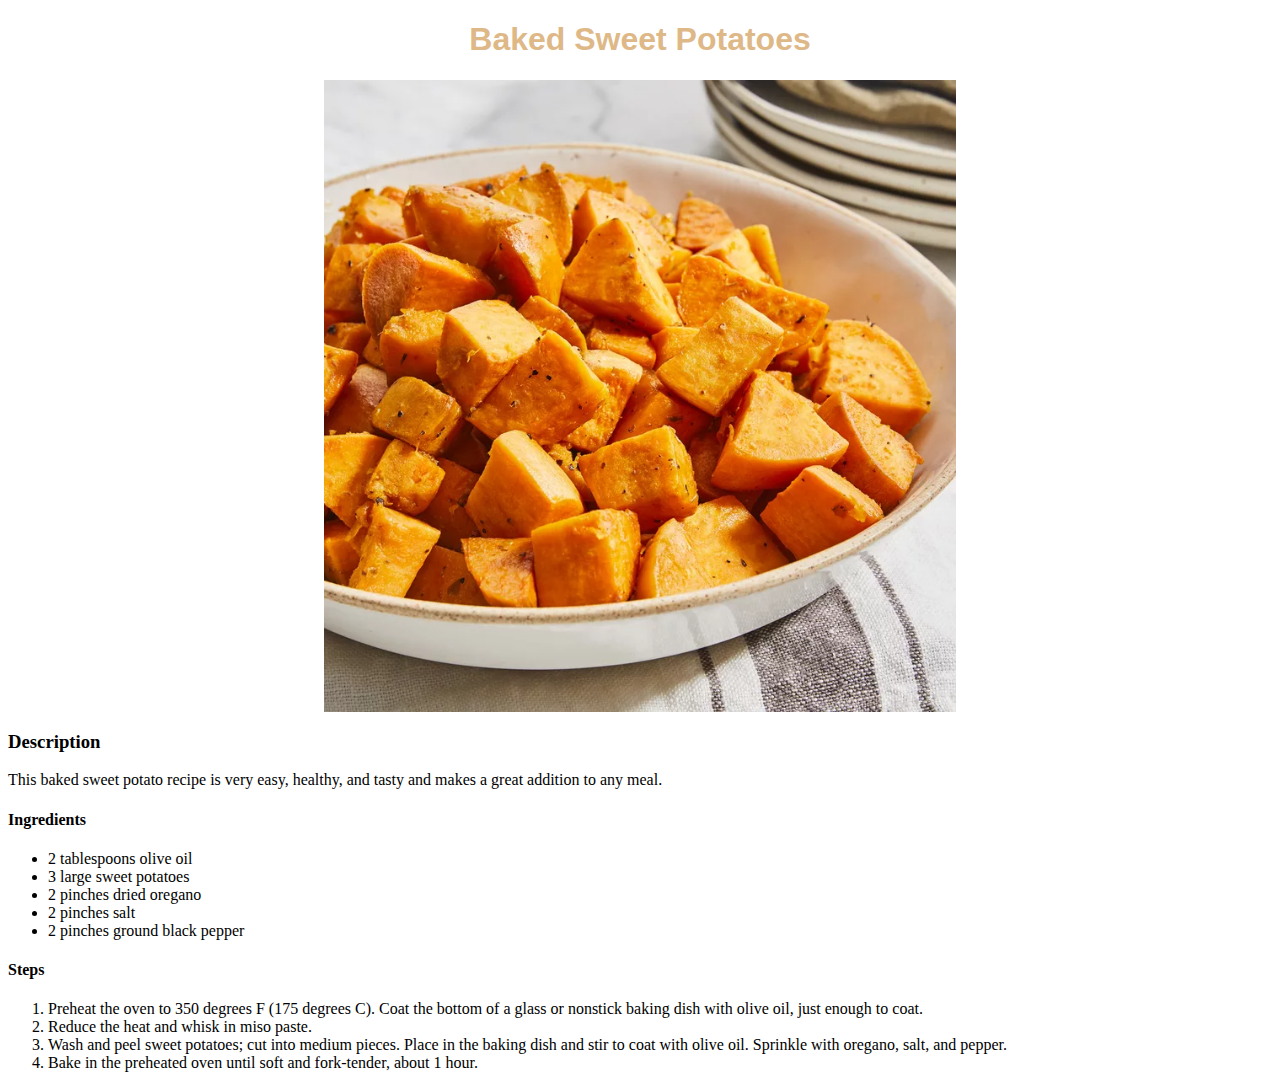
<file: recipes/baked-sweet-potatoes.html>
<!DOCTYPE html>
<html lang="en">
<head>
    <meta charset="UTF-8">
    <meta http-equiv="X-UA-Compatible" content="IE=edge">
    <meta name="viewport" content="width=device-width, initial-scale=1.0">
    <title>Baked Sweet Potatoes</title>
    <link rel="stylesheet" href="styles.css">
</head>
<body>
    <h1 class="potatoes title">Baked Sweet Potatoes</h1>
    <img class="pic" src="../img/potatoes.jpg" alt="Baked Sweet Potatoes">
    <h3>Description</h3>
    <p>
        This baked sweet potato recipe is very easy, healthy, and tasty and makes a great addition to any meal.
    </p>
    <h4>Ingredients</h4>
    <ul>
        <li>2 tablespoons olive oil</li>
        <li>3 large sweet potatoes</li>
        <li>2 pinches dried oregano</li>
        <li>2 pinches salt</li>
        <li>2 pinches ground black pepper</li>
    </ul>
    <h4>Steps</h4>
    <ol>
        <li>Preheat the oven to 350 degrees F (175 degrees C). Coat the bottom of a glass or nonstick baking dish with olive oil, just enough to coat.
        </li>
        <li>Reduce the heat and whisk in miso paste.</li>
        <li>Wash and peel sweet potatoes; cut into medium pieces. Place in the baking dish and stir to coat with olive oil. Sprinkle with oregano, salt, and pepper.
        </li>
        <li>Bake in the preheated oven until soft and fork-tender, about 1 hour.
        </li>
    </ol>

</body>
</html>
</file>
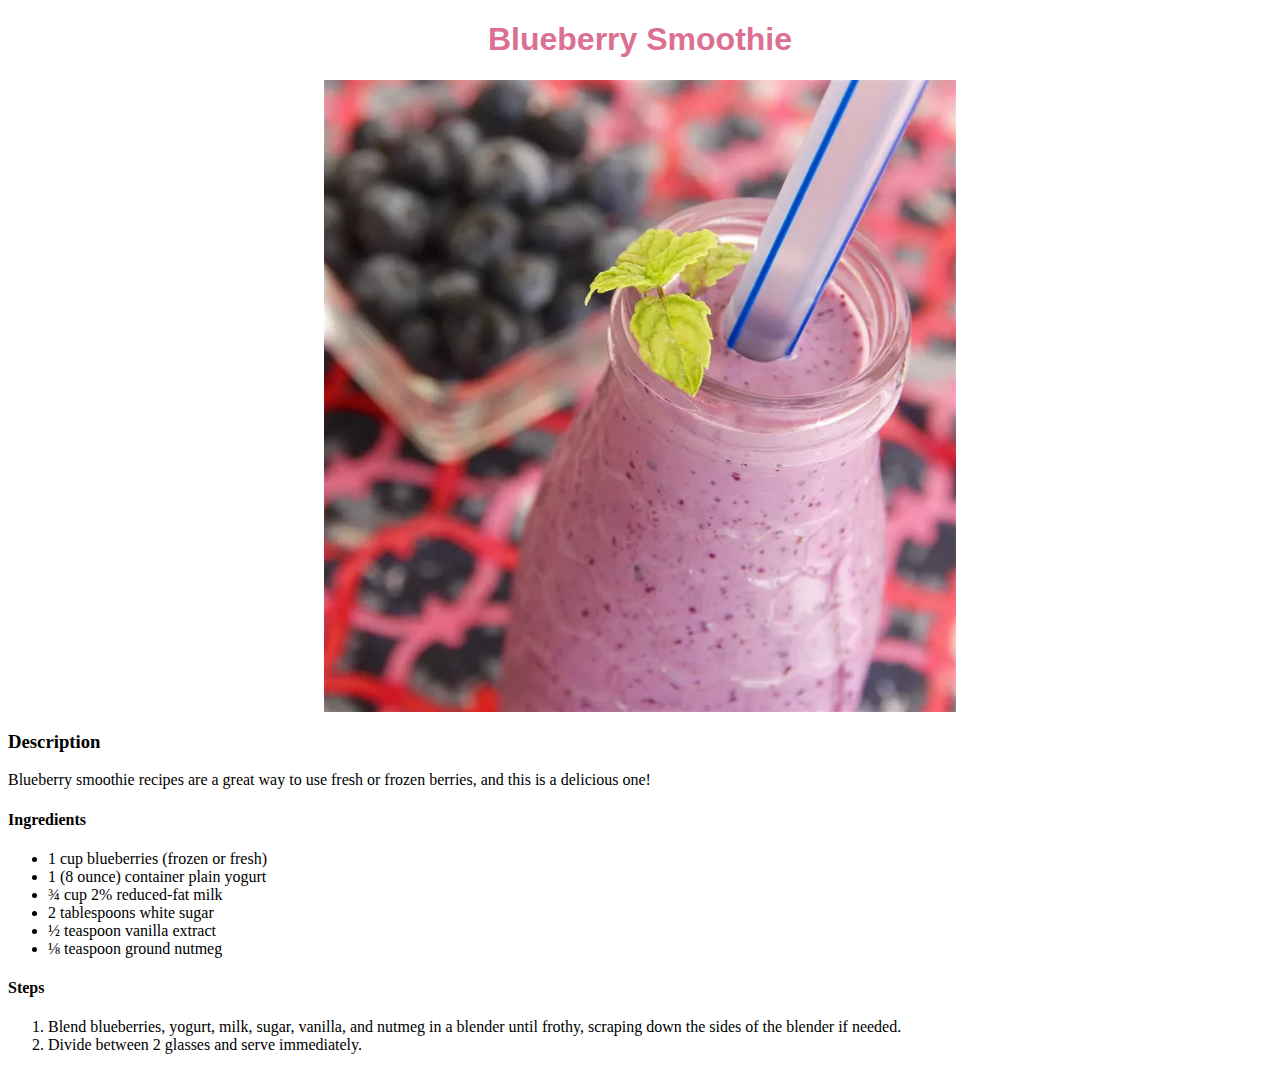
<file: recipes/blueberry-smoothie.html>
<!DOCTYPE html>
<html lang="en">
<head>
    <meta charset="UTF-8">
    <meta http-equiv="X-UA-Compatible" content="IE=edge">
    <meta name="viewport" content="width=device-width, initial-scale=1.0">
    <title>Blueberry Smoothie</title>
    <link rel="stylesheet" href="styles.css">
</head>
<body>
    <h1 class="berry title">Blueberry Smoothie</h1>
    <img class="pic" src="../img/smoothie.jpg" alt="Blueberry Smoothie">
    <h3>Description</h3>
    <p>
        Blueberry smoothie recipes are a great way to use fresh or frozen berries, and this is a delicious one!
    </p>
    <h4>Ingredients</h4>
    <ul>
        <li>1 cup blueberries (frozen or fresh)</li>
        <li>1 (8 ounce) container plain yogurt</li>
        <li>¾ cup 2% reduced-fat milk</li>
        <li>2 tablespoons white sugar</li>
        <li>½ teaspoon vanilla extract</li>
        <li>⅛ teaspoon ground nutmeg</li>
    </ul>
    <h4>Steps</h4>
    <ol>
        <li>Blend blueberries, yogurt, milk, sugar, vanilla, and nutmeg in a blender until frothy, scraping down the sides of the blender if needed.</li>
        <li>Divide between 2 glasses and serve immediately.</li>
    </ol>

</body>
</html>
</file>
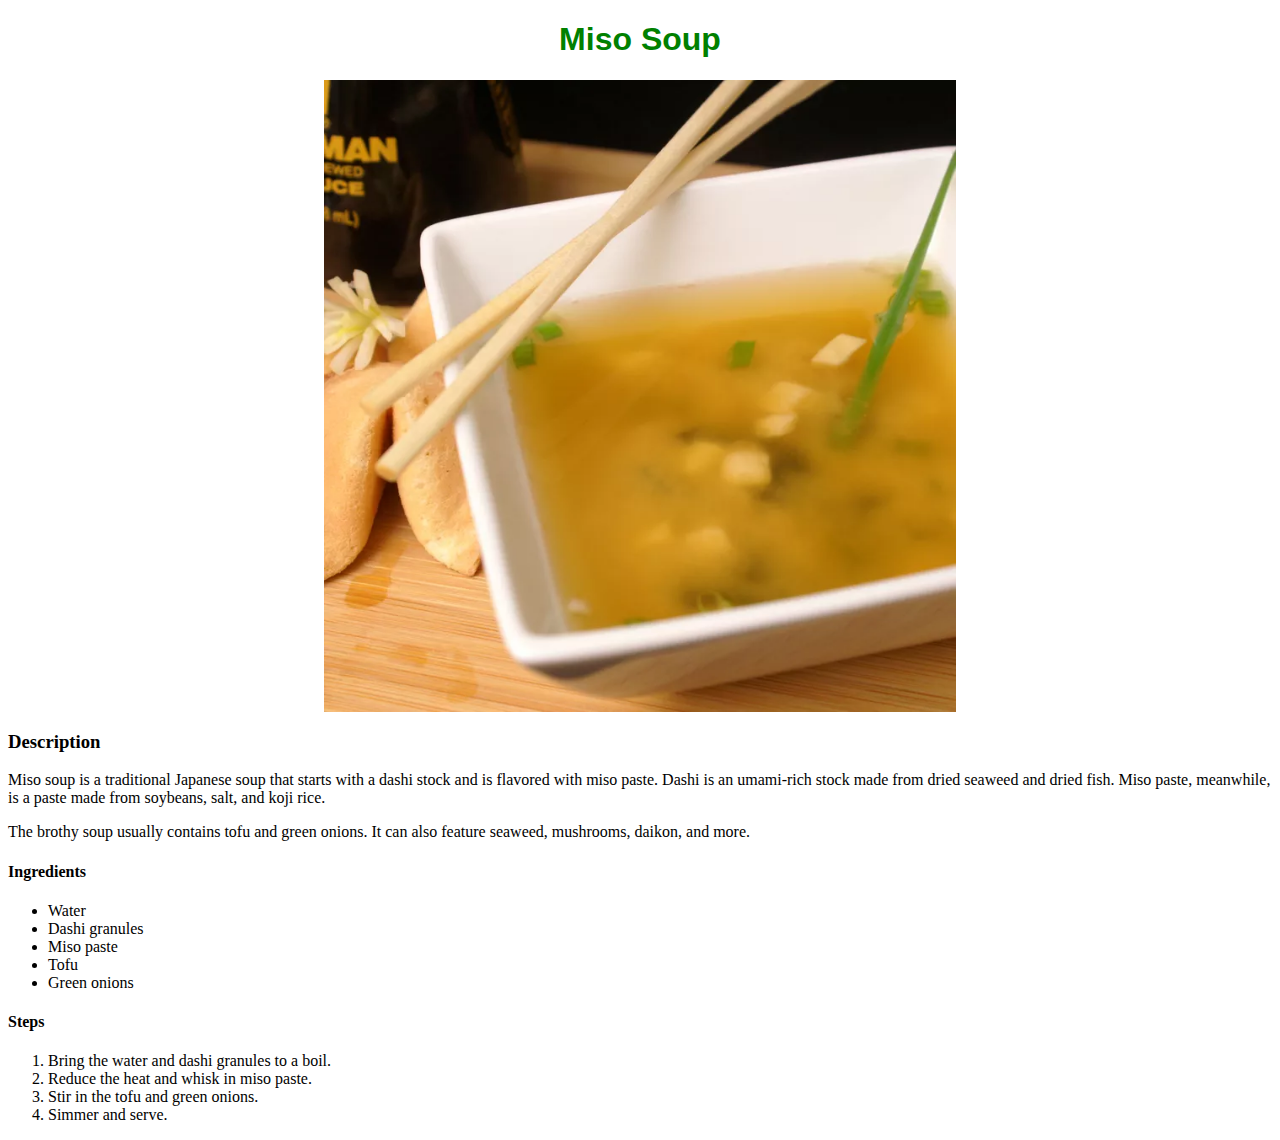
<file: recipes/miso-soup.html>
<!DOCTYPE html>
<html lang="en">
<head>
    <meta charset="UTF-8">
    <meta http-equiv="X-UA-Compatible" content="IE=edge">
    <meta name="viewport" content="width=device-width, initial-scale=1.0">
    <title>Miso Soup</title>
    <link rel="stylesheet" href="styles.css">
</head>
<body>
    <h1 class="miso title">Miso Soup</h1>
    <img class="pic" src="../img/soup.jpg" alt="Miso Soup">
    <h3>Description</h3>
    <p>
        Miso soup is a traditional Japanese soup that starts with a dashi stock and is flavored with miso paste. 
        Dashi is an umami-rich stock made from dried seaweed and dried fish.
        Miso paste, meanwhile, is a paste made from soybeans, salt, and koji rice.
    </p>
    <p>
        The brothy soup usually contains tofu and green onions. 
        It can also feature seaweed, mushrooms, daikon, and more.
    </p>
    <h4>Ingredients</h4>
    <ul>
        <li>Water</li>
        <li>Dashi granules</li>
        <li>Miso paste</li>
        <li>Tofu</li>
        <li>Green onions</li>
    </ul>
    <h4>Steps</h4>
    <ol>
        <li>Bring the water and dashi granules to a boil.</li>
        <li>Reduce the heat and whisk in miso paste.</li>
        <li>Stir in the tofu and green onions.</li>
        <li>Simmer and serve.</li>
    </ol>

</body>
</html>
</file>
<file: recipes/styles.css>
.title
{
    font-weight: bold;
    font-family: Helvetica, sans-serif;
    text-align: center;
}
.potatoes{
    color: burlywood;
}
.berry{
    color: palevioletred;
}
.miso{
    color: green;
}


.pic{
    height: auto;
    width: auto;
    display: block;
    margin-left: auto;
    margin-right: auto;
    width: 50%;
}
</file>
